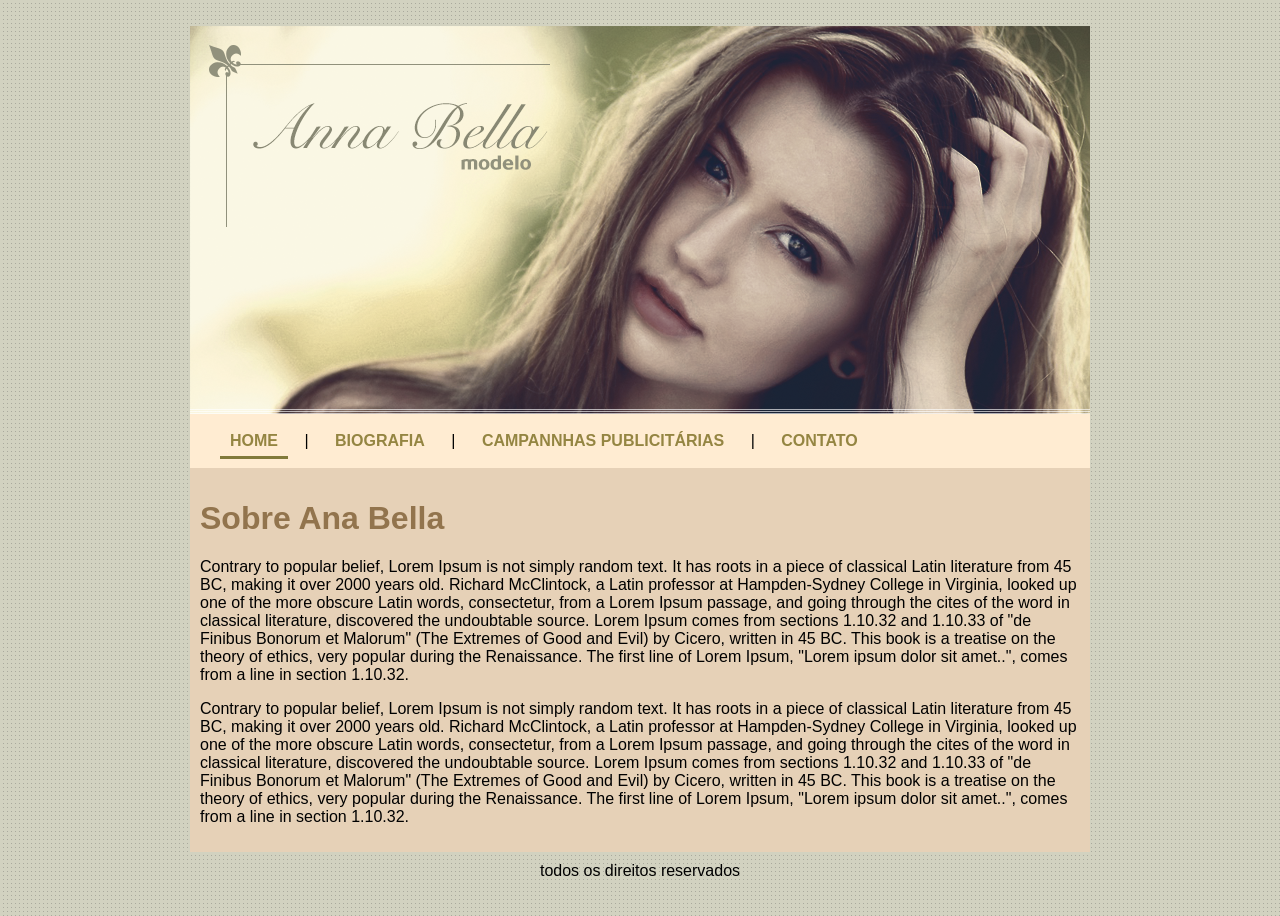
<file: site/index.html>
<!DOCTYPE html>
<html lang="pt-br">
<head>
    <meta charset="UTF-8">
    <meta name="viewport" content="width=device-width, initial-scale=1.0">
    <title>Document</title>

    <link rel="stylesheet" type="text/css" href="style.css">
</head>
<body>
    
    <div id="principal">

        <img src="capa.png">

        <div id="menu">
            <a href="index.html" class="active box">HOME</a> |
            <a href="biografia.html">BIOGRAFIA</a> |
            <a href="campanhas.html">CAMPANNHAS PUBLICITÁRIAS</a> |
            <a href="contato.html">CONTATO</a> 
        </div>
        <div id="conteudo">
            <h1>Sobre Ana Bella</h1>
            <p>Contrary to popular belief, Lorem Ipsum is not simply random text. It has roots in a piece of classical Latin literature from 45 BC, making it over 2000 years old. Richard McClintock, a Latin professor at Hampden-Sydney College in Virginia, looked up one of the more obscure Latin words, consectetur, from a Lorem Ipsum passage, and going through the cites of the word in classical literature, discovered the undoubtable source. Lorem Ipsum comes from sections 1.10.32 and 1.10.33 of "de Finibus Bonorum et Malorum" (The Extremes of Good and Evil) by Cicero, written in 45 BC. This book is a treatise on the theory of ethics, very popular during the Renaissance. The first line of Lorem Ipsum, "Lorem ipsum dolor sit amet..", comes from a line in section 1.10.32.</p>
            <p>Contrary to popular belief, Lorem Ipsum is not simply random text. It has roots in a piece of classical Latin literature from 45 BC, making it over 2000 years old. Richard McClintock, a Latin professor at Hampden-Sydney College in Virginia, looked up one of the more obscure Latin words, consectetur, from a Lorem Ipsum passage, and going through the cites of the word in classical literature, discovered the undoubtable source. Lorem Ipsum comes from sections 1.10.32 and 1.10.33 of "de Finibus Bonorum et Malorum" (The Extremes of Good and Evil) by Cicero, written in 45 BC. This book is a treatise on the theory of ethics, very popular during the Renaissance. The first line of Lorem Ipsum, "Lorem ipsum dolor sit amet..", comes from a line in section 1.10.32.</p>

        </div>
        <div class="centralizar">todos os direitos reservados</div>
    </div>
    
</body>
</html>
</file>
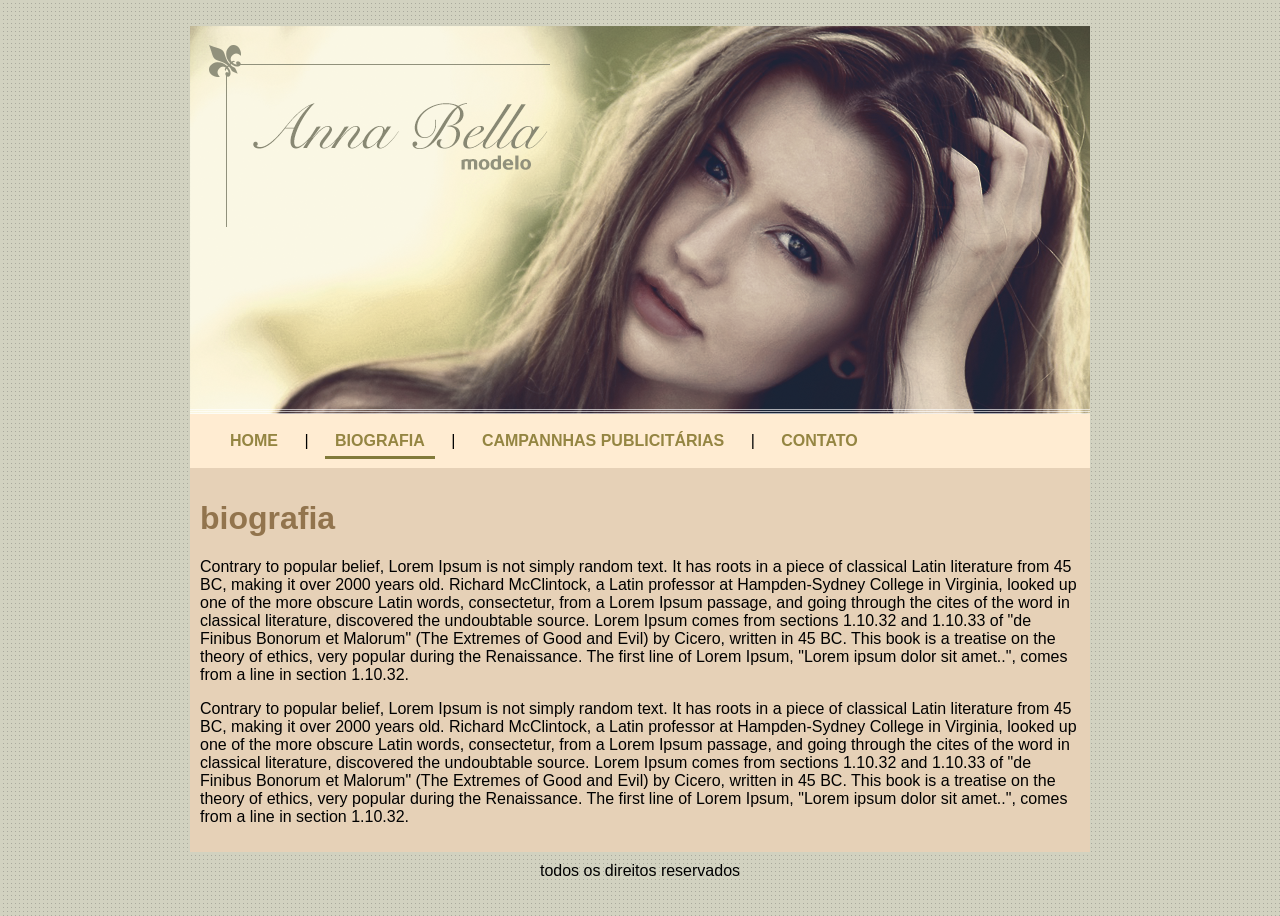
<file: site/biografia.html>
<!DOCTYPE html>
<html lang="pt-br">
<head>
    <meta charset="UTF-8">
    <meta name="viewport" content="width=device-width, initial-scale=1.0">
    <title>Document</title>

    <link rel="stylesheet" type="text/css" href="style.css">
</head>
<body>
    
    <div id="principal">

        <img src="capa.png">

        <div id="menu">
            <a href="index.html" >HOME</a> |
            <a href="biografia.html" class="active box">BIOGRAFIA</a> |
            <a href="campanhas.html">CAMPANNHAS PUBLICITÁRIAS</a> |
            <a href="contato.html">CONTATO</a> 
        </div>
        <div id="conteudo">
            <h1>biografia</h1>
            <p>Contrary to popular belief, Lorem Ipsum is not simply random text. It has roots in a piece of classical Latin literature from 45 BC, making it over 2000 years old. Richard McClintock, a Latin professor at Hampden-Sydney College in Virginia, looked up one of the more obscure Latin words, consectetur, from a Lorem Ipsum passage, and going through the cites of the word in classical literature, discovered the undoubtable source. Lorem Ipsum comes from sections 1.10.32 and 1.10.33 of "de Finibus Bonorum et Malorum" (The Extremes of Good and Evil) by Cicero, written in 45 BC. This book is a treatise on the theory of ethics, very popular during the Renaissance. The first line of Lorem Ipsum, "Lorem ipsum dolor sit amet..", comes from a line in section 1.10.32.</p>
            <p>Contrary to popular belief, Lorem Ipsum is not simply random text. It has roots in a piece of classical Latin literature from 45 BC, making it over 2000 years old. Richard McClintock, a Latin professor at Hampden-Sydney College in Virginia, looked up one of the more obscure Latin words, consectetur, from a Lorem Ipsum passage, and going through the cites of the word in classical literature, discovered the undoubtable source. Lorem Ipsum comes from sections 1.10.32 and 1.10.33 of "de Finibus Bonorum et Malorum" (The Extremes of Good and Evil) by Cicero, written in 45 BC. This book is a treatise on the theory of ethics, very popular during the Renaissance. The first line of Lorem Ipsum, "Lorem ipsum dolor sit amet..", comes from a line in section 1.10.32.</p>

        </div>
        <div class="centralizar">todos os direitos reservados</div>
    </div>
    
</body>
</html>
</file>
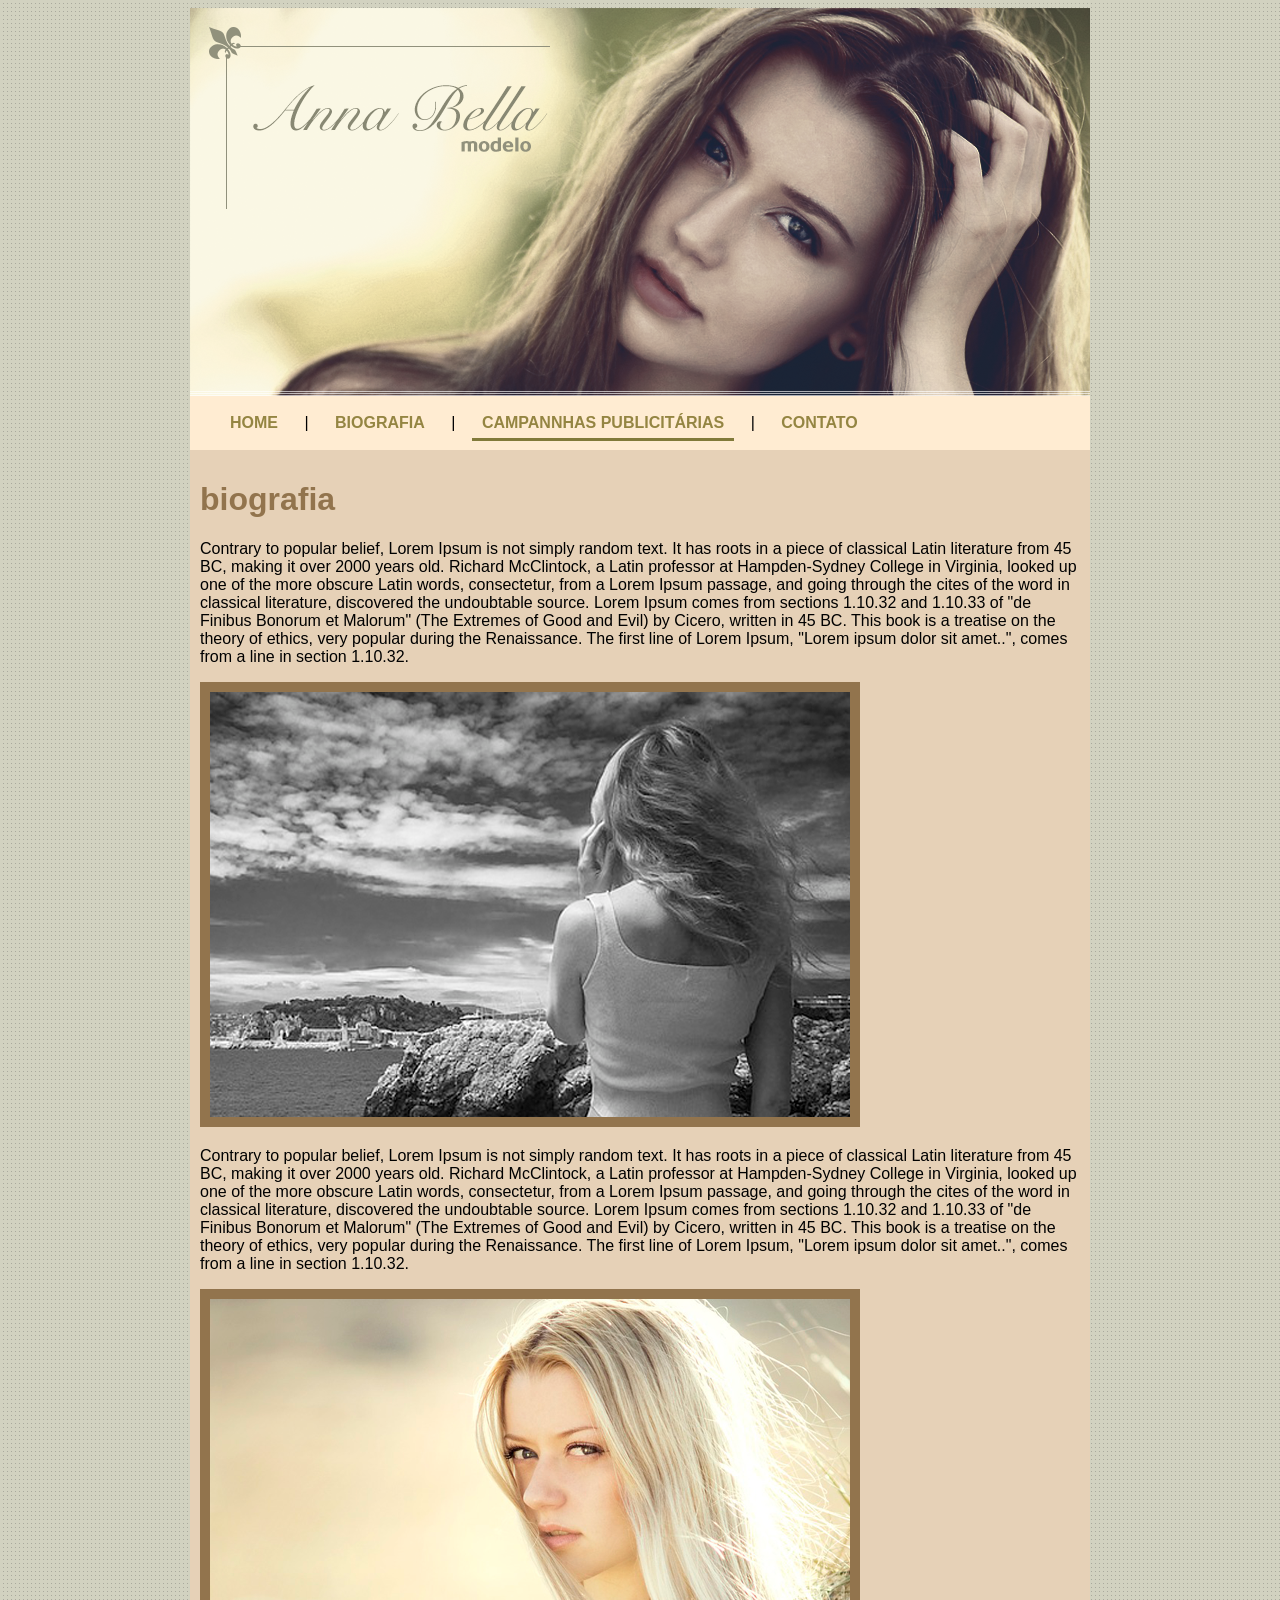
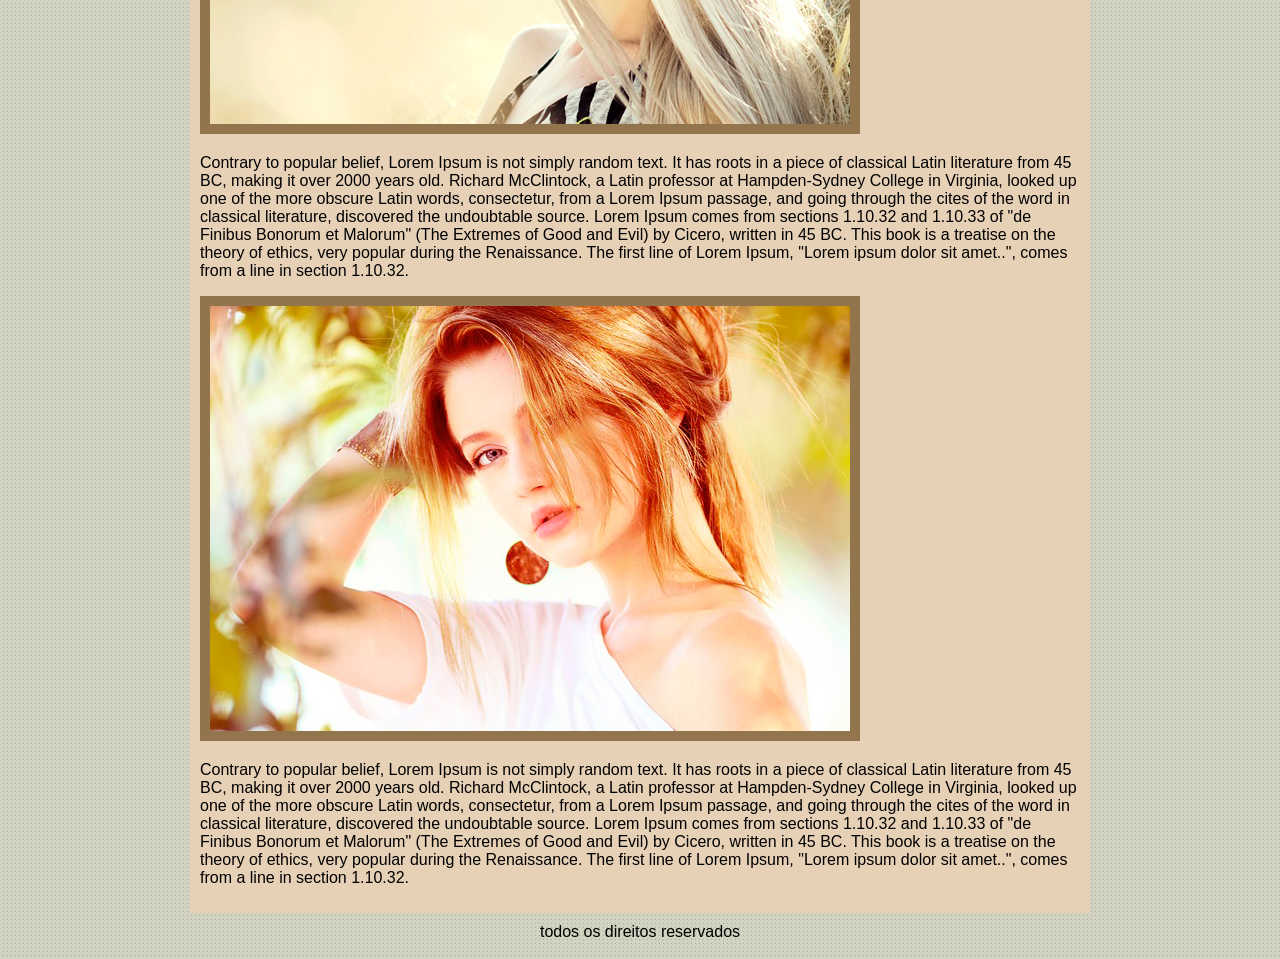
<file: site/campanhas.html>
<!DOCTYPE html>
<html lang="pt-br">
<head>
    <meta charset="UTF-8">
    <meta name="viewport" content="width=device-width, initial-scale=1.0">
    <title>Document</title>

    <link rel="stylesheet" type="text/css" href="style.css">
</head>
<body>
    
    <div id="principal">

        <img src="capa.png">

        <div id="menu">
            <a href="index.html">HOME</a> |
            <a href="biografia.html">BIOGRAFIA</a> |
            <a href="campanhas.html" class="active box">CAMPANNHAS PUBLICITÁRIAS</a> |
            <a href="contato.html">CONTATO</a> 
        </div>
        <div id="conteudo">
            <h1>biografia</h1>
            <p>Contrary to popular belief, Lorem Ipsum is not simply random text. It has roots in a piece of classical Latin literature from 45 BC, making it over 2000 years old. Richard McClintock, a Latin professor at Hampden-Sydney College in Virginia, looked up one of the more obscure Latin words, consectetur, from a Lorem Ipsum passage, and going through the cites of the word in classical literature, discovered the undoubtable source. Lorem Ipsum comes from sections 1.10.32 and 1.10.33 of "de Finibus Bonorum et Malorum" (The Extremes of Good and Evil) by Cicero, written in 45 BC. This book is a treatise on the theory of ethics, very popular during the Renaissance. The first line of Lorem Ipsum, "Lorem ipsum dolor sit amet..", comes from a line in section 1.10.32.</p>
        <div class="pipi">
            <img src="foto1.png" class="img">
        </div>
            <p>Contrary to popular belief, Lorem Ipsum is not simply random text. It has roots in a piece of classical Latin literature from 45 BC, making it over 2000 years old. Richard McClintock, a Latin professor at Hampden-Sydney College in Virginia, looked up one of the more obscure Latin words, consectetur, from a Lorem Ipsum passage, and going through the cites of the word in classical literature, discovered the undoubtable source. Lorem Ipsum comes from sections 1.10.32 and 1.10.33 of "de Finibus Bonorum et Malorum" (The Extremes of Good and Evil) by Cicero, written in 45 BC. This book is a treatise on the theory of ethics, very popular during the Renaissance. The first line of Lorem Ipsum, "Lorem ipsum dolor sit amet..", comes from a line in section 1.10.32.</p>
        <div class="pipi">
            <img src="foto2.png" class="img">
        </div>
            <p>Contrary to popular belief, Lorem Ipsum is not simply random text. It has roots in a piece of classical Latin literature from 45 BC, making it over 2000 years old. Richard McClintock, a Latin professor at Hampden-Sydney College in Virginia, looked up one of the more obscure Latin words, consectetur, from a Lorem Ipsum passage, and going through the cites of the word in classical literature, discovered the undoubtable source. Lorem Ipsum comes from sections 1.10.32 and 1.10.33 of "de Finibus Bonorum et Malorum" (The Extremes of Good and Evil) by Cicero, written in 45 BC. This book is a treatise on the theory of ethics, very popular during the Renaissance. The first line of Lorem Ipsum, "Lorem ipsum dolor sit amet..", comes from a line in section 1.10.32.</p>
        <div class="pipi">
            <img src="foto3.png" class="img">
        </div>
            <p>Contrary to popular belief, Lorem Ipsum is not simply random text. It has roots in a piece of classical Latin literature from 45 BC, making it over 2000 years old. Richard McClintock, a Latin professor at Hampden-Sydney College in Virginia, looked up one of the more obscure Latin words, consectetur, from a Lorem Ipsum passage, and going through the cites of the word in classical literature, discovered the undoubtable source. Lorem Ipsum comes from sections 1.10.32 and 1.10.33 of "de Finibus Bonorum et Malorum" (The Extremes of Good and Evil) by Cicero, written in 45 BC. This book is a treatise on the theory of ethics, very popular during the Renaissance. The first line of Lorem Ipsum, "Lorem ipsum dolor sit amet..", comes from a line in section 1.10.32.</p>

        </div>
        <div class="centralizar">todos os direitos reservados</div>
    </div>
    
</body>
</html>
</file>
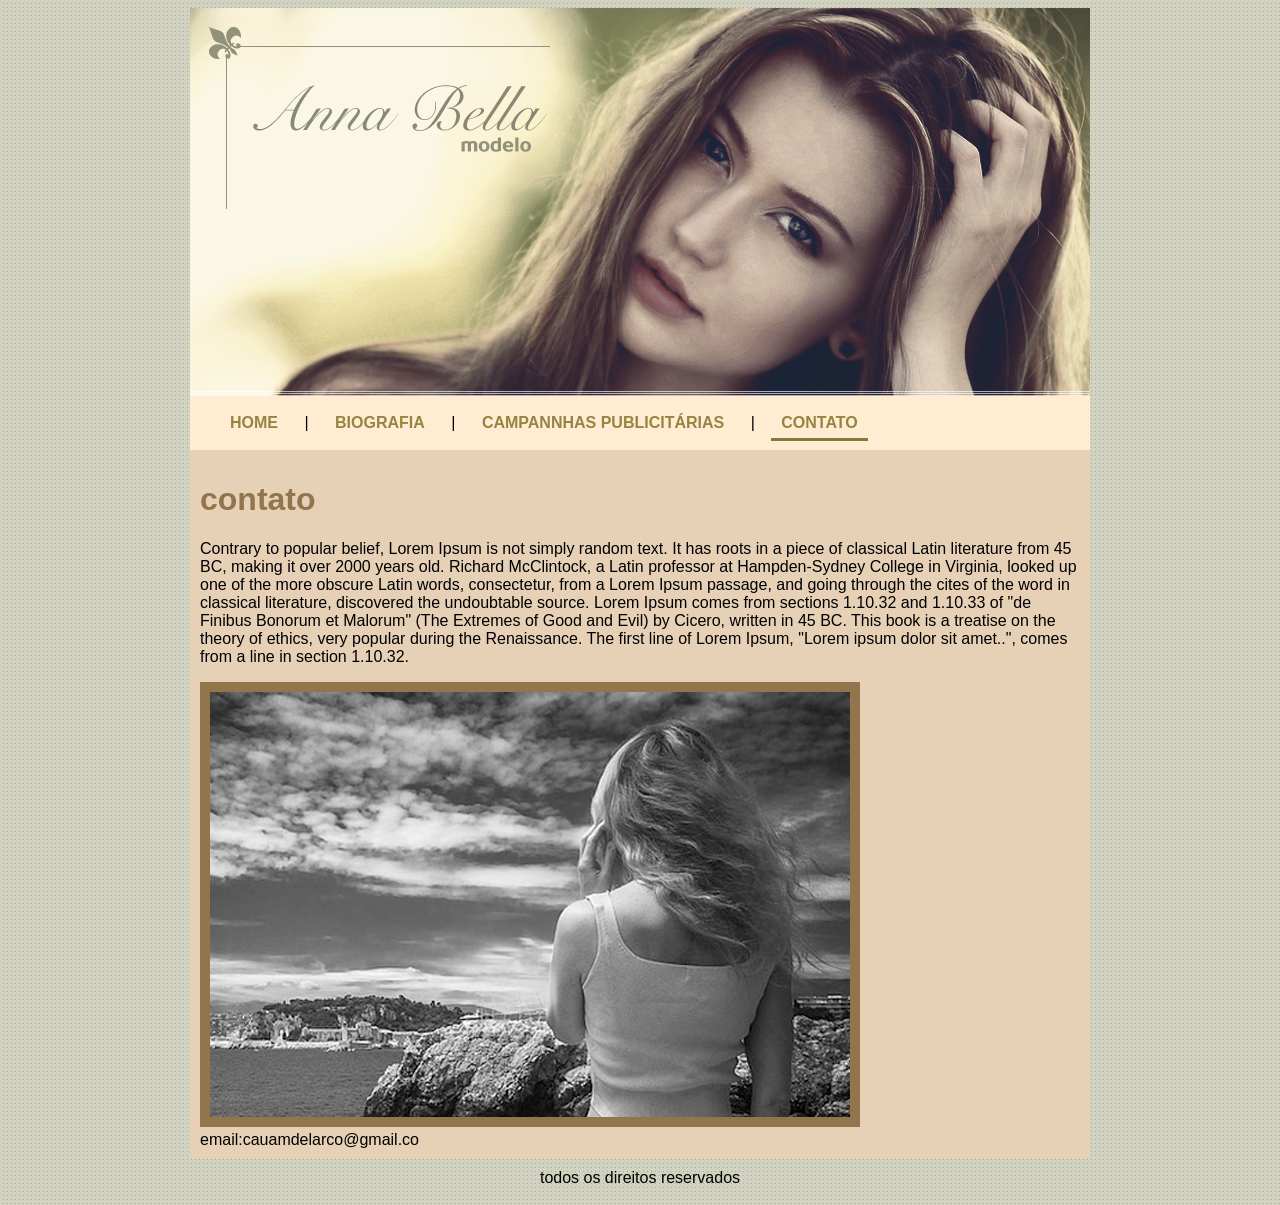
<file: site/contato.html>
<!DOCTYPE html>
<html lang="pt-br">
<head>
    <meta charset="UTF-8">
    <meta name="viewport" content="width=device-width, initial-scale=1.0">
    <title>Document</title>

    <link rel="stylesheet" type="text/css" href="style.css">
</head>
<body>
    
    <div id="principal">

        <img src="capa.png">

        <div id="menu">
            <a href="index.html">HOME</a> |
            <a href="biografia.html">BIOGRAFIA</a> |
            <a href="campanhas.html">CAMPANNHAS PUBLICITÁRIAS</a> |
            <a href="contato.html" class="active box">CONTATO</a> 
        </div>
        <div id="conteudo">
            <h1>contato</h1>
            <p>Contrary to popular belief, Lorem Ipsum is not simply random text. It has roots in a piece of classical Latin literature from 45 BC, making it over 2000 years old. Richard McClintock, a Latin professor at Hampden-Sydney College in Virginia, looked up one of the more obscure Latin words, consectetur, from a Lorem Ipsum passage, and going through the cites of the word in classical literature, discovered the undoubtable source. Lorem Ipsum comes from sections 1.10.32 and 1.10.33 of "de Finibus Bonorum et Malorum" (The Extremes of Good and Evil) by Cicero, written in 45 BC. This book is a treatise on the theory of ethics, very popular during the Renaissance. The first line of Lorem Ipsum, "Lorem ipsum dolor sit amet..", comes from a line in section 1.10.32.</p>
            <img src="foto1.png" class="img">
            email:cauamdelarco@gmail.co
            
        </div>
        <div class="centralizar">todos os direitos reservados</div>
    </div>
    
</body>
</html>
</file>
<file: site/style.css>
body {
    background: url(fundo.png);
    font: 16px Arial;
}

#principal {
   display: flex;
   align-items: center;
   justify-content: center; 
    min-height: 100vh;
    flex-direction: column;
    width: 100%;              
  max-width: 900px;        
  margin: 0 auto; 
}
#menu{
    background-color: rgb(255, 236, 210);
    padding: 18px;
    width: 864px;
}

a{
    position: relative;
    color: rgb(148, 133, 66);
    text-decoration: none;
    font-weight: bold;
    padding: 10px;
    margin: 12px;
    transition: all .8s;
}

a:hover{
    color: rgb(226, 191, 94);
}

a::before{
    content: '';
    position: absolute;
    bottom: 0;
    left: 0;
    width: 0%;
    height: 3px;
    background-color: rgb(129, 122, 58);
    transition: width 0.8s;
}

a:hover::before,
a.active::before{
    width: 100%;
}


#conteudo{
    background-color: rgb(230, 209, 183);
    padding: 10px;
}
.centralizar{
    text-align: center;
    padding: 10px;
}
h1{
    color: rgb(146, 116, 77);
}

.img{
    border: 10px solid rgb(146, 116, 77);
}

.pipi{
    transition: transform 0.7s ease;
}

.pipi:hover{
    transform: translateY(-5px);
}
</file>
